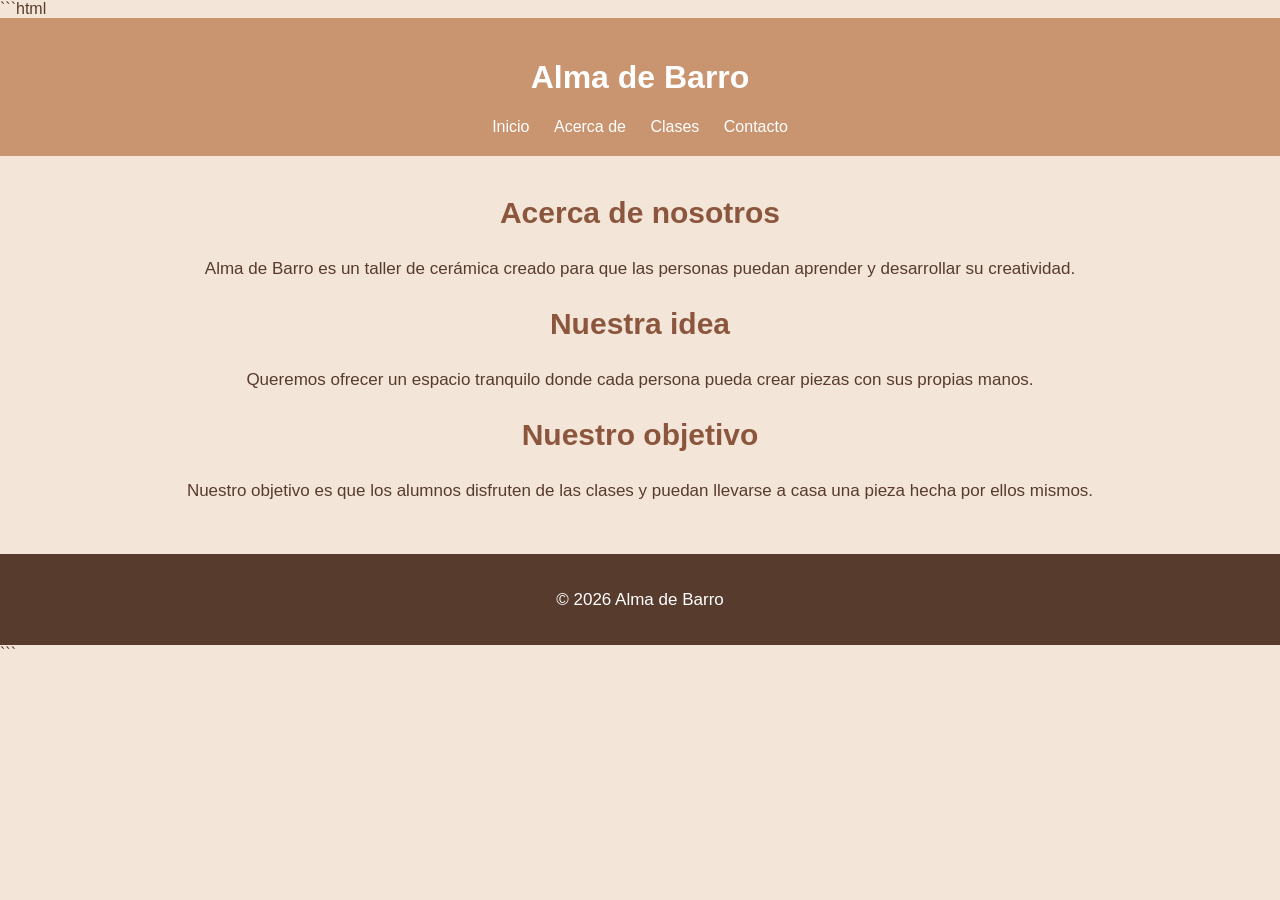
<file: Tp6/tp6/acercade.html>
```html
<!DOCTYPE html>
<html lang="es">

<head>
    <meta charset="UTF-8">
    <title>Acerca de - Alma de Barro</title>
    <link rel="stylesheet" href="style.css">
</head>

<body>

<header>
    <h1>Alma de Barro</h1>

    <nav>
        <a href="index.html">Inicio</a>
        <a href="acercade.html">Acerca de</a>
        <a href="clases.html">Clases</a>
        <a href="contacto.html">Contacto</a>
    </nav>
</header>

<main>

    <h2>Acerca de nosotros</h2>

    <p>
        Alma de Barro es un taller de cerámica creado para
        que las personas puedan aprender y desarrollar su creatividad.
    </p>

    <h2>Nuestra idea</h2>

    <p>
        Queremos ofrecer un espacio tranquilo donde cada persona
        pueda crear piezas con sus propias manos.
    </p>

    <h2>Nuestro objetivo</h2>

    <p>
        Nuestro objetivo es que los alumnos disfruten de las clases
        y puedan llevarse a casa una pieza hecha por ellos mismos.
    </p>

</main>

<footer>
    <p>© 2026 Alma de Barro</p>
</footer>

</body>
</html>
```
</file>
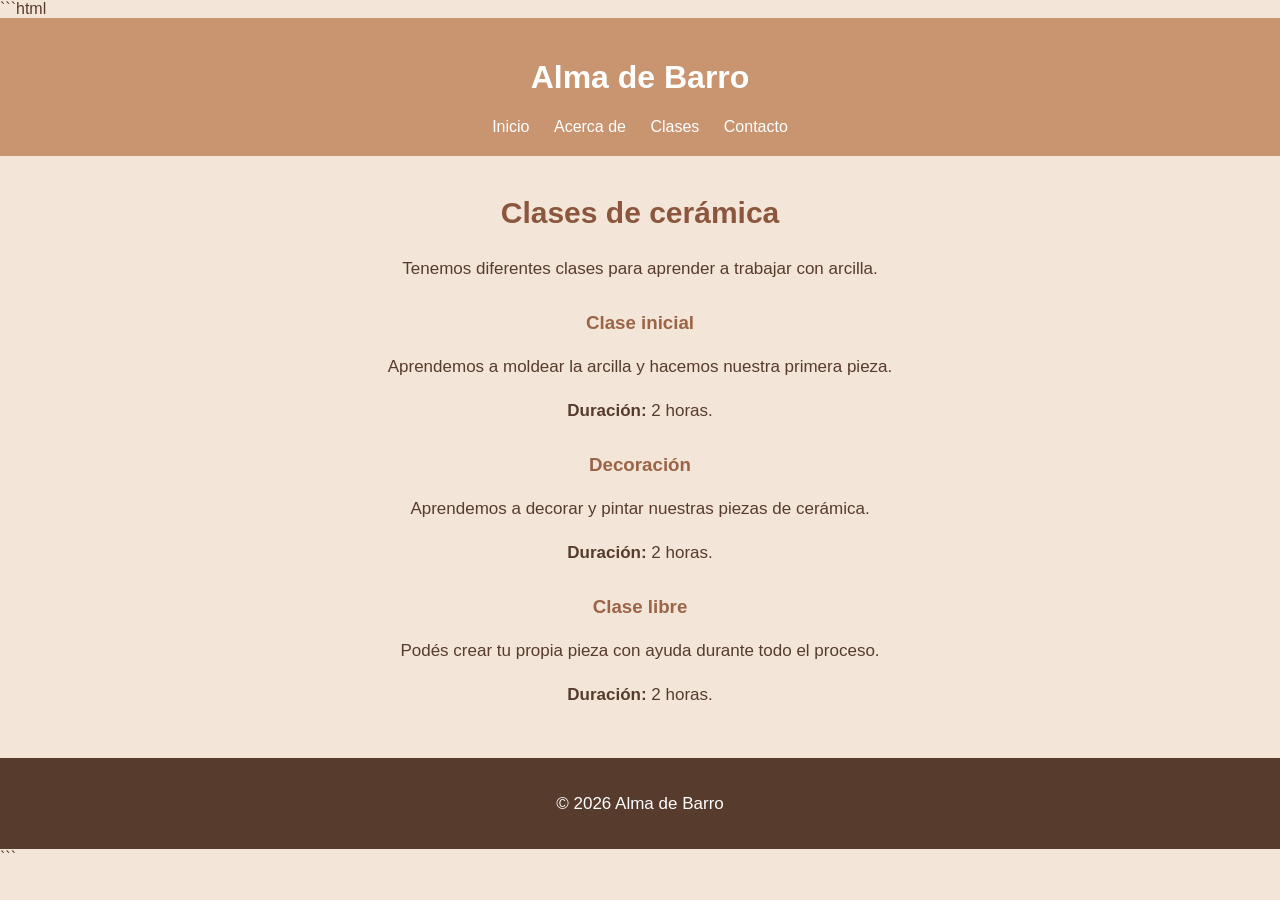
<file: Tp6/tp6/clases.html>
```html
<!DOCTYPE html>
<html lang="es">

<head>
    <meta charset="UTF-8">
    <title>Clases - Alma de Barro</title>
    <link rel="stylesheet" href="style.css">
</head>

<body>

<header>
    <h1>Alma de Barro</h1>

    <nav>
        <a href="index.html">Inicio</a>
        <a href="acercade.html">Acerca de</a>
        <a href="clases.html">Clases</a>
        <a href="contacto.html">Contacto</a>
    </nav>
</header>

<main>

    <h2>Clases de cerámica</h2>

    <p>
        Tenemos diferentes clases para aprender a trabajar con arcilla.
    </p>

    <h3>Clase inicial</h3>

    <p>
        Aprendemos a moldear la arcilla y hacemos nuestra primera pieza.
    </p>

    <p><b>Duración:</b> 2 horas.</p>


    <h3>Decoración</h3>

    <p>
        Aprendemos a decorar y pintar nuestras piezas de cerámica.
    </p>

    <p><b>Duración:</b> 2 horas.</p>


    <h3>Clase libre</h3>

    <p>
        Podés crear tu propia pieza con ayuda durante todo el proceso.
    </p>

    <p><b>Duración:</b> 2 horas.</p>

</main>

<footer>
    <p>© 2026 Alma de Barro</p>
</footer>

</body>
</html>
```
</file>
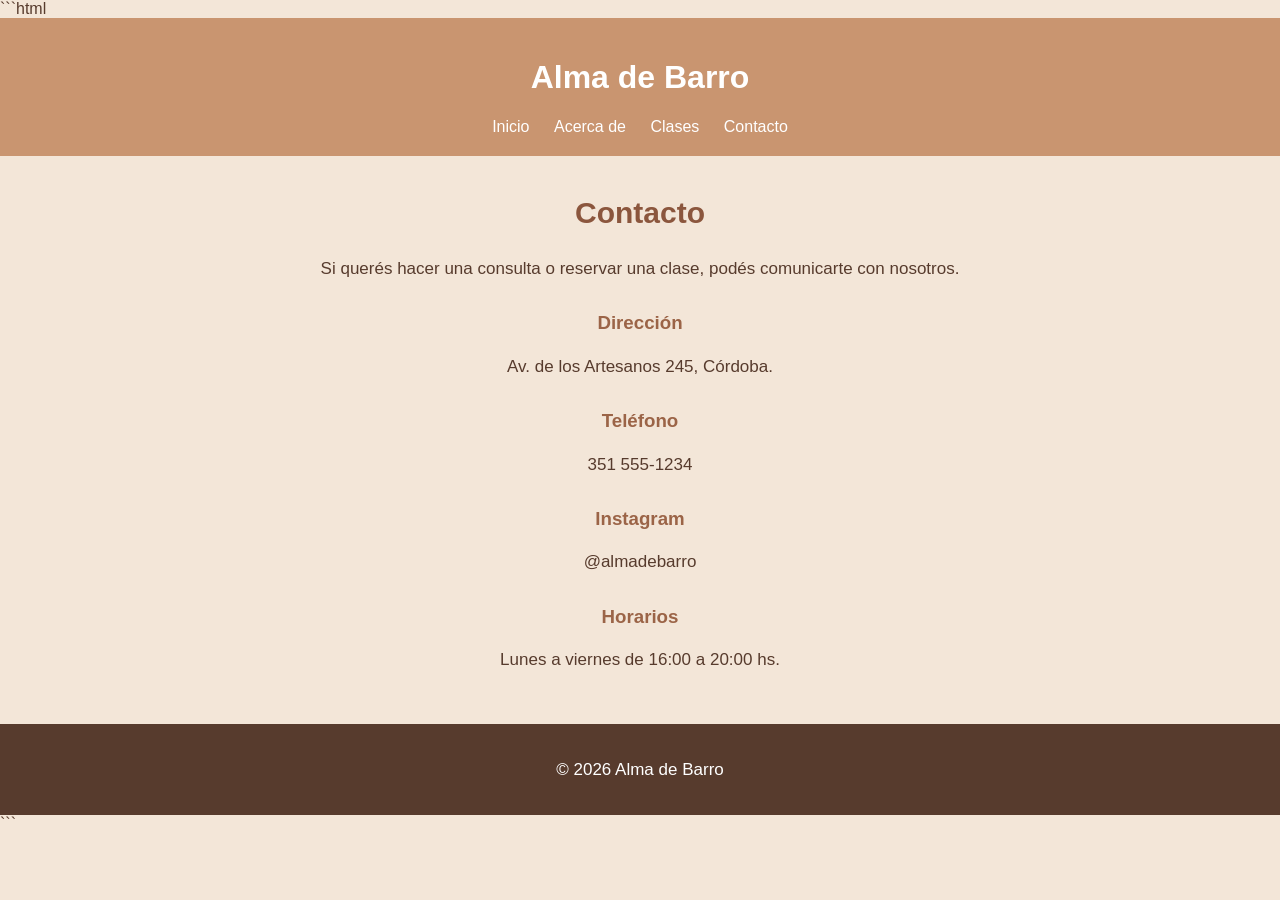
<file: Tp6/tp6/contacto.html>
```html
<!DOCTYPE html>
<html lang="es">

<head>
    <meta charset="UTF-8">
    <title>Contacto - Alma de Barro</title>
    <link rel="stylesheet" href="style.css">
</head>

<body>

<header>
    <h1>Alma de Barro</h1>

    <nav>
        <a href="index.html">Inicio</a>
        <a href="acercade.html">Acerca de</a>
        <a href="clases.html">Clases</a>
        <a href="contacto.html">Contacto</a>
    </nav>
</header>

<main>

    <h2>Contacto</h2>

    <p>
        Si querés hacer una consulta o reservar una clase,
        podés comunicarte con nosotros.
    </p>

    <h3> Dirección</h3>
    <p>Av. de los Artesanos 245, Córdoba.</p>

    <h3> Teléfono</h3>
    <p>351 555-1234</p>

    <h3> Instagram</h3>
    <p>@almadebarro</p>

    <h3> Horarios</h3>
    <p>Lunes a viernes de 16:00 a 20:00 hs.</p>

</main>

<footer>
    <p>© 2026 Alma de Barro</p>
</footer>

</body>
</html>
```
</file>
<file: Tp6/tp6/style.css>
body {
    background-color: #f3e6d8;
    color: #573b2d;
    font-family: Arial, sans-serif;
    margin: 0;
}

header {
    background-color: #c99570;
    padding: 20px;
    text-align: center;
}

header h1 {
    color: white;
}

nav a {
    color: white;
    text-decoration: none;
    margin: 10px;
}

nav a:hover {
    text-decoration: underline;
}

main {
    width: 80%;
    margin: 40px auto;
    text-align: center;
}

h2 {
    color: #8b563d;
    font-size: 30px;
}

h3 {
    color: #9b6447;
    margin-top: 30px;
}

p {
    font-size: 17px;
    line-height: 1.6;
}

img {
    width: 500px;
    max-width: 100%;
    margin: 20px;
}

footer {
    background-color: #573b2d;
    color: white;
    text-align: center;
    padding: 15px;
    margin-top: 50px;
}
</file>
